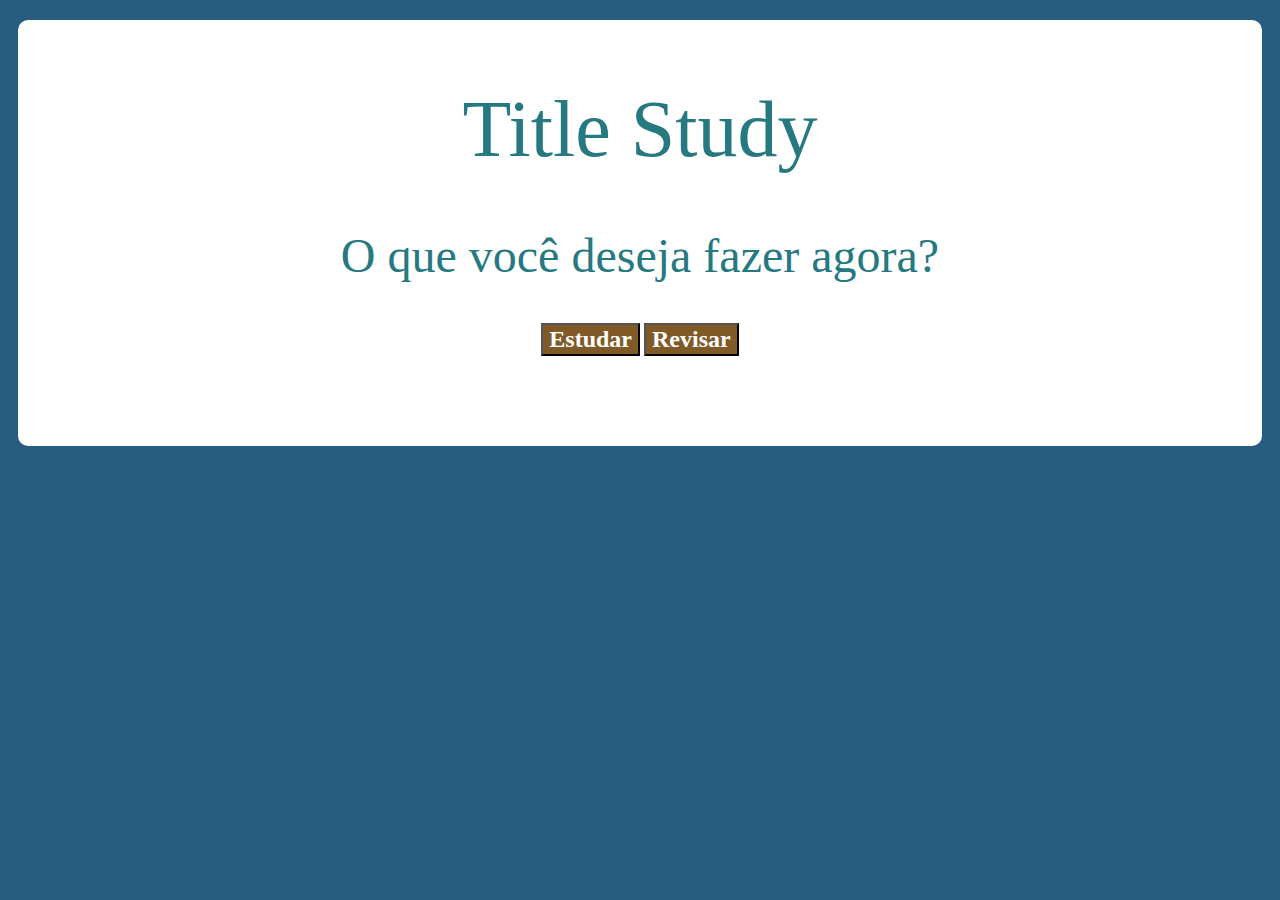
<file: Estudos_agenda/index.html>
<!DOCTYPE html>
<html lang="pt-br">
<head>
    <meta charset="UTF-8">
    <meta name="viewport" content="width=device-width, initial-scale=1.0">
    <title>Document</title>
    
    <link rel="stylesheet" href="estilo.css">
</head>
<body>
    <section>
         <h1>Title Study</h1>
        <h2 id="h2_começo">
            O que você deseja fazer agora?
        </h2>
        <a href="Estudar.html">
            <button>
                Estudar
            </button>            
        </a>
        <a href="Revisar.html">
            <button>
                Revisar
            </button>
        </a>
    </section>
    <script src="script.js"></script>
</body>
</html>
</file>
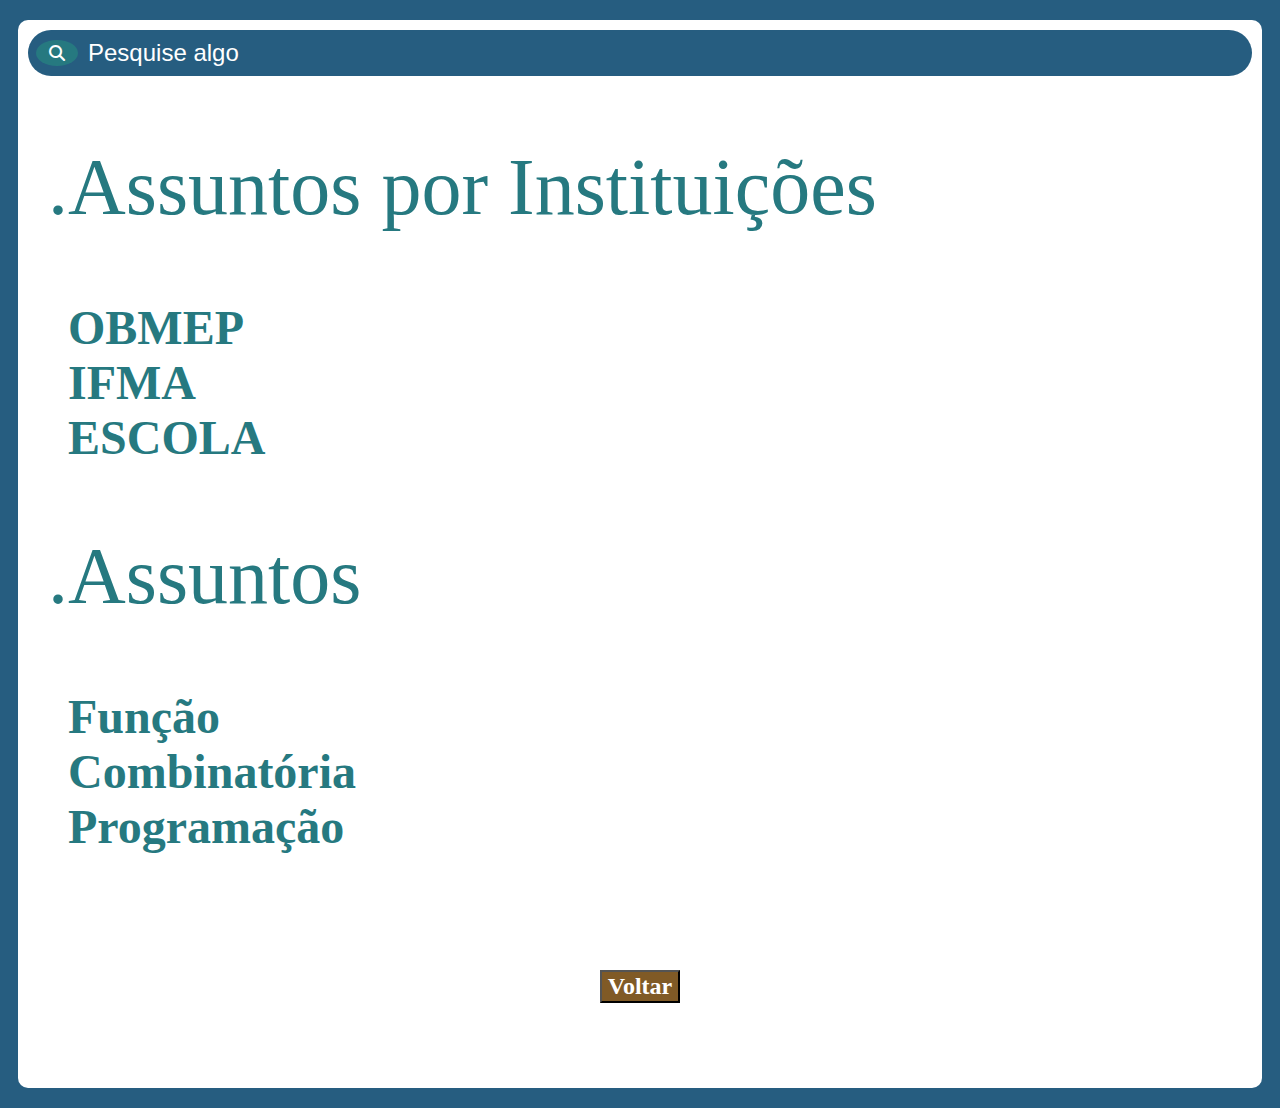
<file: Estudos_agenda/Estudar.html>
<!DOCTYPE html>
<html lang="pt-br">
<head>
    <meta charset="UTF-8">
    <meta name="viewport" content="width=device-width, initial-scale=1.0">
    <title>Estudar</title>
    <link rel="stylesheet" href="https://cdnjs.cloudflare.com/ajax/libs/font-awesome/6.7.2/css/all.min.css" integrity="sha512-Evv84Mr4kqVGRNSgIGL/F/aIDqQb7xQ2vcrdIwxfjThSH8CSR7PBEakCr51Ck+w+/U6swU2Im1vVX0SVk9ABhg==" crossorigin="anonymous" referrerpolicy="no-referrer" />
    <link rel="stylesheet" href="estilo.css">
</head>
<body>
    <section>
        <article>
            <div class="item">
                <div class="item-search">
                    <i class="fa-solid fa-magnifying-glass"></i>
                </div>
                <input type="search" name="" id="a" class="busca" placeholder="Pesquise algo">
            </div>
            <h2 class="h2_assunto">.Assuntos por Instituições</h2>
            <ul>
                <a href="#" class="Assuntos"><li>OBMEP</li></a>
                <a href="#" class="Assuntos"><li>IFMA</li></a>
                <a href="#" class="Assuntos"><li>ESCOLA</li></a>
            </ul>
        </article>
        <article>
            <h2 class="h2_assunto">.Assuntos</h2>
            
            <ul>
                <a href="#" class="Assuntos"> <li>Função</li></a>
                <a href="#" class="Assuntos"><li>Combinatória</li></a>
                <a href="#" class="Assuntos"><li>Programação</li> </a> 
                <li id="noResult">
                    <p>Nenhum resultado encontrado</p>
                </li>
            </ul>
        </article>
        <a href="index.html">
            <button class="voltar">
                Voltar
            </button>
        </a>
    </section>
    <script src="script.js"></script>
</body>
</html>
</file>
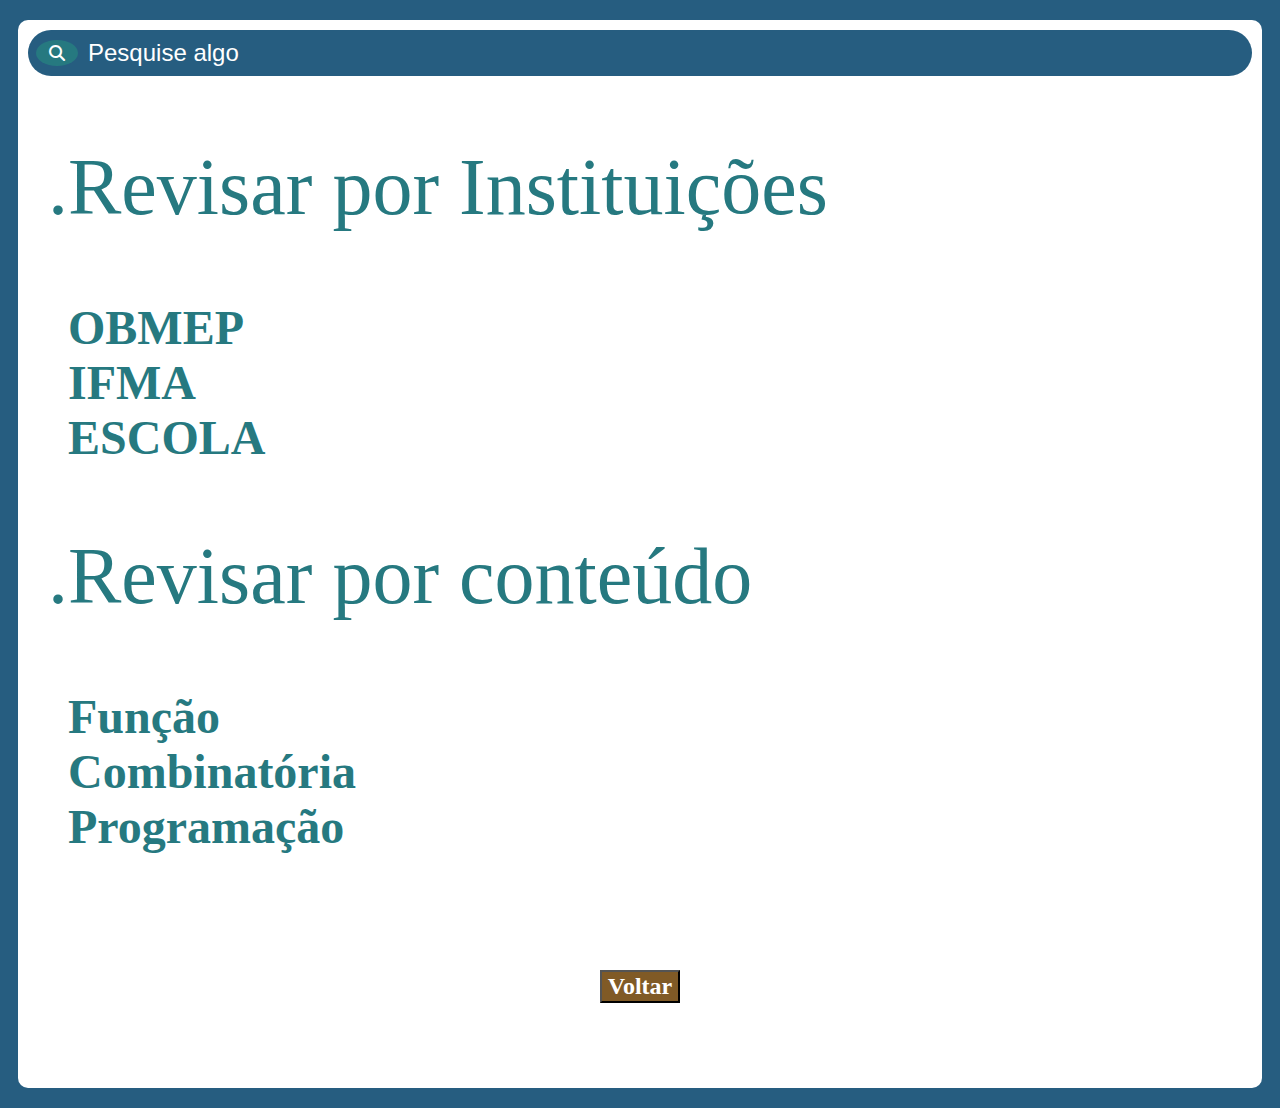
<file: Estudos_agenda/Revisar.html>
<!DOCTYPE html>
<html lang="pt-br">
<head>
    <meta charset="UTF-8">
    <meta name="viewport" content="width=device-width, initial-scale=1.0">
    <title>Revisão</title>
    <link rel="stylesheet" href="https://cdnjs.cloudflare.com/ajax/libs/font-awesome/6.7.2/css/all.min.css" integrity="sha512-Evv84Mr4kqVGRNSgIGL/F/aIDqQb7xQ2vcrdIwxfjThSH8CSR7PBEakCr51Ck+w+/U6swU2Im1vVX0SVk9ABhg==" crossorigin="anonymous" referrerpolicy="no-referrer" />
    <link rel="stylesheet" href="estilo.css">
</head>
<body>
    <section>
        <article>
            <div class="item">
                <div class="item-search">
                    <i class="fa-solid fa-magnifying-glass"></i>
                </div>
                <input type="search" name="" id="b" class="busca" placeholder="Pesquise algo">            
            </div>  
            <h2 class="h2_assunto">.Revisar por Instituições</h2>
            <ul>
                <a href="#" class="Assuntos"><li>OBMEP</li></a>
                <a href="#" class="Assuntos"><li>IFMA</li></a>
                <a href="#" class="Assuntos"><li>ESCOLA</li></a>
            </ul>
        </article>
        <article>
            <h2 class="h2_assunto">.Revisar por conteúdo</h2>
            <ul>
                <a href="#" class="Assuntos"><li>Função</li></a>
                <a href="#" class="Assuntos"><li>Combinatória</li></a>
                <a href="#" class="Assuntos"><li>Programação</li></a>
                <li id="noResult2">
                    <p>Nenhum resultado encontrado</p>
                </li>
            </ul>
        </article>
        <a href="index.html">
            <button class="voltar">
                Voltar
            </button>
        </a>
    </section>
    <script src="script2.js"></script>
</body>
</html>
</file>
<file: Estudos_agenda/estilo.css>
:root{
    --cor_fundo:#265D80;
    --cor_button:#805A26;
    --cor_letra:#267980;
}
a{
    text-decoration: none;
}
body{
    background-color: var(--cor_fundo);
    color:var(--cor_letra);
    text-align: center;
}
button{
    color: white;
    background-color:var(--cor_button);
    font:bolder 1.5em 'times new roman';
    cursor: pointer;
}
button:hover{
    background-color:#b1874e ;
    height: 50px;
    transition: 0.5s;
}
section{
    margin: 20px 10px;
    background-color: white;
    border-radius: 10px;
    padding: 10px;
    padding-bottom: 90px;
    text-align: center;
}
h1{
   font:normal 5em 'times new roman'; 
}
#h2_começo{
    font:normal 3em 'times new roman';
}
ul{
    list-style-type: none;
}
li{
    display: flex;
    align-items: center;
    align-content: center;
    font:bold 3em 'times new roman';
    color:var(--cor_letra);
}
.h2_assunto{
    font:normal 5em 'times new roman';
    display: flex;
    text-indent: 20px;
}
.voltar{
    margin-top: 100px;
    margin-bottom: -20px;
}
.busca{
    height:30px;
    width: 600px;
    text-align: justify;
    margin-right: 1200px;
    background-color: transparent;
    border: none;
    color: white;
    font: normal 1.5em 'times new roman';
}
.busca:focus{
    outline: none;
}
.busca::placeholder{
    color: white;
    font:lighter 1em 'arial';
}
.item{
    display: flex;
    align-items: center;
    background-color:var(--cor_fundo);
    padding: 8px 16px 8px 8px;
    border-radius: 24px;
    gap:8px; /* Espaçamento entre item flexbox*/
}
.item-search{
    display: flex;
    align-items: center;
    justify-content: center;
    border-radius: 50%;
    min-width: 32px;
    min-height: 32x;
    background-color: var(--cor_letra);
    color: white;
    padding: 5px;
}
#noResult{
    display: none;
    text-align: center;
}
#noResult2{
    display: none;
    text-align: center;
}
</file>
